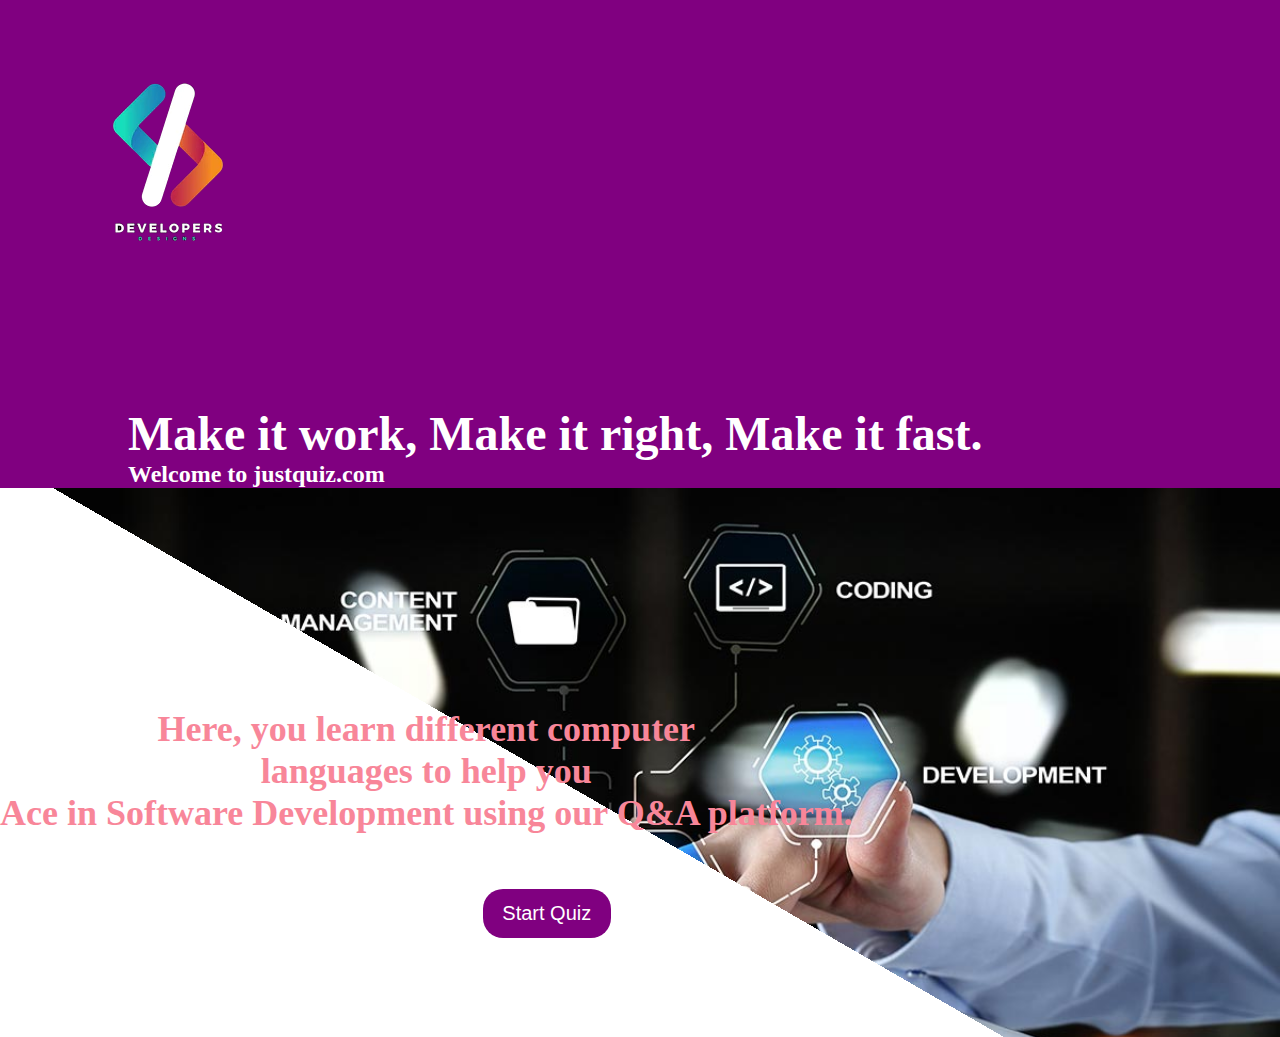
<file: index.html>
<!DOCTYPE html>
<html lang="en">

<head>
    <meta charset="UTF-8">
    <meta http-equiv="X-UA-Compatible" content="IE=edge">
    <link rel="stylesheet" href="./css/style.css">
    <meta name="viewport" content="width=device-width, initial-scale=1.0">
    <title>MCQ-board</title>
</head>

<body>
    <div class="header">
        <div id="image1">
            <img src="./images/logo.png" alt="image1">
        </div>
        <div class="heading1">
            <h1>Make it work, Make it right, Make it fast.</h1>
            <p><strong> Welcome to justquiz.com</strong></p>
        </div>
    </div>
    <div class="Welcomepage">
        <p><strong> Here, you learn different computer <br> languages to help you <br> Ace in Software Development using
                our Q&A platform.</strong></p><br>
        <a href="./page2.html"><button id="button" type="submit">Start Quiz</button></a>
    </div>

    <!-- question1 -->

</body>

</html>
</file>
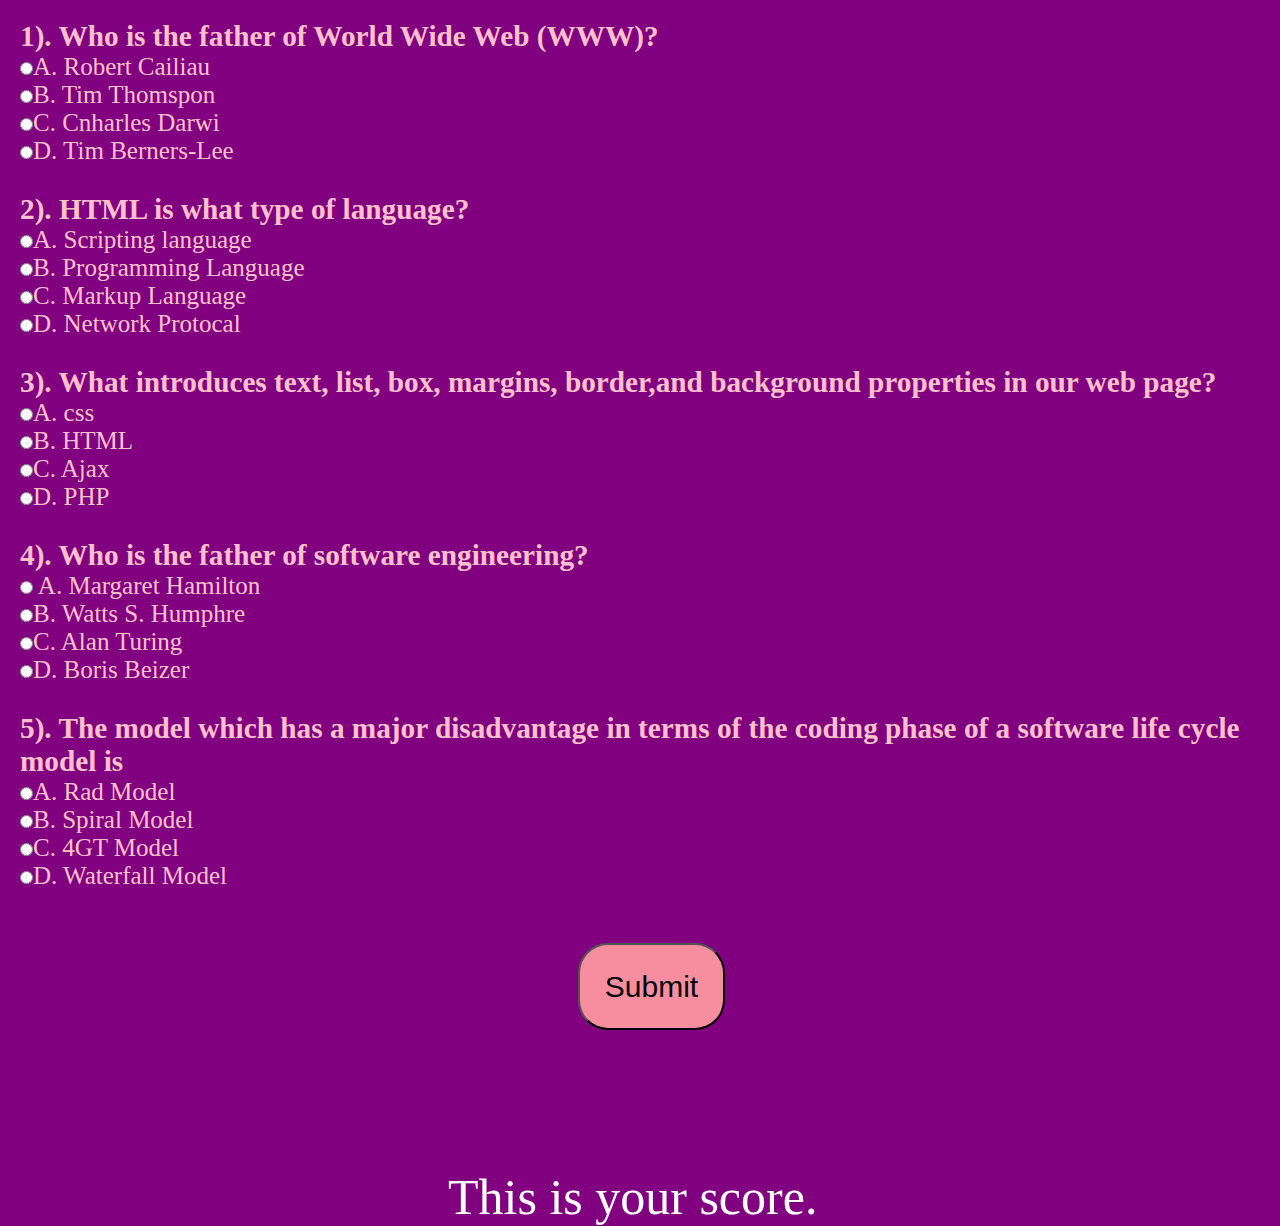
<file: page2.html>
<!DOCTYPE html>
<html lang="en">

<head>
    <meta charset="UTF-8">
    <meta http-equiv="X-UA-Compatible" content="IE=edge">
    <meta name="viewport" content="width=device-width, initial-scale=1.0">
    <link rel="stylesheet" href="./css/style.css">
    <title>page2</title>
</head>

<body>
    <div class="questions">
        <form id="userForm">
            <h3><strong> 1). Who is the father of World Wide Web (WWW)?</strong></h3>
            <p><input type="radio" name="male" value="Robert Cailiau">A. Robert Cailiau </p>
            <p><input type="radio" name="male" value="Tim Thomspon">B. Tim Thomspon </p>
            <p><input type="radio" name="male" value="Charles Darwin">C. Cnharles Darwi </p>
            <p><input type="radio" name="male" value="Tim Berners-Lee">D. Tim Berners-Lee </p> <br>

            <!-- question2 -->
            <h3><strong> 2). HTML is what type of language?</strong></h3>
            <p><input type="radio" name="language" value="Scripting Language">A. Scripting language</p>
            <p><input type="radio" name="language" value="Programming Language">B. Programming Language</p>
            <p><input type="radio" name="language" value="Markup Language">C. Markup Language</p>
            <p><input type="radio" name="language" value="Network Protocal">D. Network Protocal</p> <br>


            <!-- question3 -->
            <h3><strong>3). What introduces text, list, box, margins, border,and background properties in our web
                    page?</strong></h3>
            <p><input type="radio" name="what" value="css">A. css</p>
            <p><input type="radio" name="what" value="HTML">B. HTML</p>
            <p><input type="radio" name="what" value="Ajax">C. Ajax</p>
            <p><input type="radio" name="what" value="PHP">D. PHP</p> <br>


            <!-- question4 -->
            <h3><strong>4). Who is the father of software engineering?</strong></h3>
            <p><input type="radio" name="father" value="Margaret Hamilton"> A. Margaret Hamilton</p>
            <p><input type="radio" name="father" value="Watts S. Humphre">B. Watts S. Humphre</p>
            <p><input type="radio" name="father" value="Alan Turing">C. Alan Turing</p>
            <p><input type="radio" name="father" value="Boris Beizer">D. Boris Beizer</p> <br>


            <!-- question5 -->
            <h3><strong>5). The model which has a major disadvantage in terms of the coding phase of a software life
                    cycle model is</strong></h3>
            <p><input type="radio" name="model" value="Rad Model">A. Rad Model</p>
            <p><input type="radio" name="model" value="Spiral Model">B. Spiral Model</p>
            <p><input type="radio" name="model" value="4GT Model">C. 4GT Model</p>
            <p><input type="radio" name="model" value="Waterfall Model">D. Waterfall Model</p> <br>
            <!-- submit button -->
            <input type="submit" id="button1" value="Submit">
        </form>
        <!-- score -->
        <div class="user-score">
            <p class="score">This is your score.</p>
        </div>
    </div>
    <script src="./Js/sandbox.js"></script>
</body>

</html>
</file>
<file: css/style.css>
* {
    margin: 0px;
    padding: 0px;
    box-sizing: border-box;
}

body {
    background-color: purple;
}

.image1 {
    display: inline-flex;
    padding: 0 20px 20px 0;
}

.header {
    display: flex;
    flex-direction: row;
    flex-wrap: wrap;
}

.heading1 {
    position: relative;
    color: white;
    margin-top: 5%;
    margin-left: 10%;
    font-size: 150%;
}

.Welcomepage {
    text-align: center;
    color: pink;
    background: linear-gradient(30deg, white 45%, transparent 45%), url(../images/img.jpg);
    background-size: cover;
    background-repeat: no-repeat;
    height: 61vh;
}

.Welcomepage>p {
    position: relative;
    top: 40%;
    float: left;
    color: rgb(248, 134, 153);
    font-size: 36px;
}

#button {
    position: relative;
    margin-left: 300px;
    margin-right: 38%;
    background-color: purple;
    color: white;
    font-size: 20px;
    text-align: center;
    width: 10%;
    height: 9%;
    top: 50%;
    padding: 10px;
    border: none;
    border-radius: 20px;
}

form {
    margin-left: 15%;
    color: pink;
    font-size: 25px;
}

#userForm {
    display: inline-bl;
    justify-content: space-between;
    padding: 10px;
    margin: 10px;
}

#button1 {
    background-color: rgb(247, 142, 160);
    padding: 2%;
    margin-left: 45%;
    margin-top: 2%;
    border-radius: 30px;
    color: rgb(3, 3, 3);
    font-size: 30px;
    font-weight: 500px;
}

.score {
    font-size: 50px;
    color: white;
    margin-top: 10%;
    margin-left: 35%;
}
</file>
